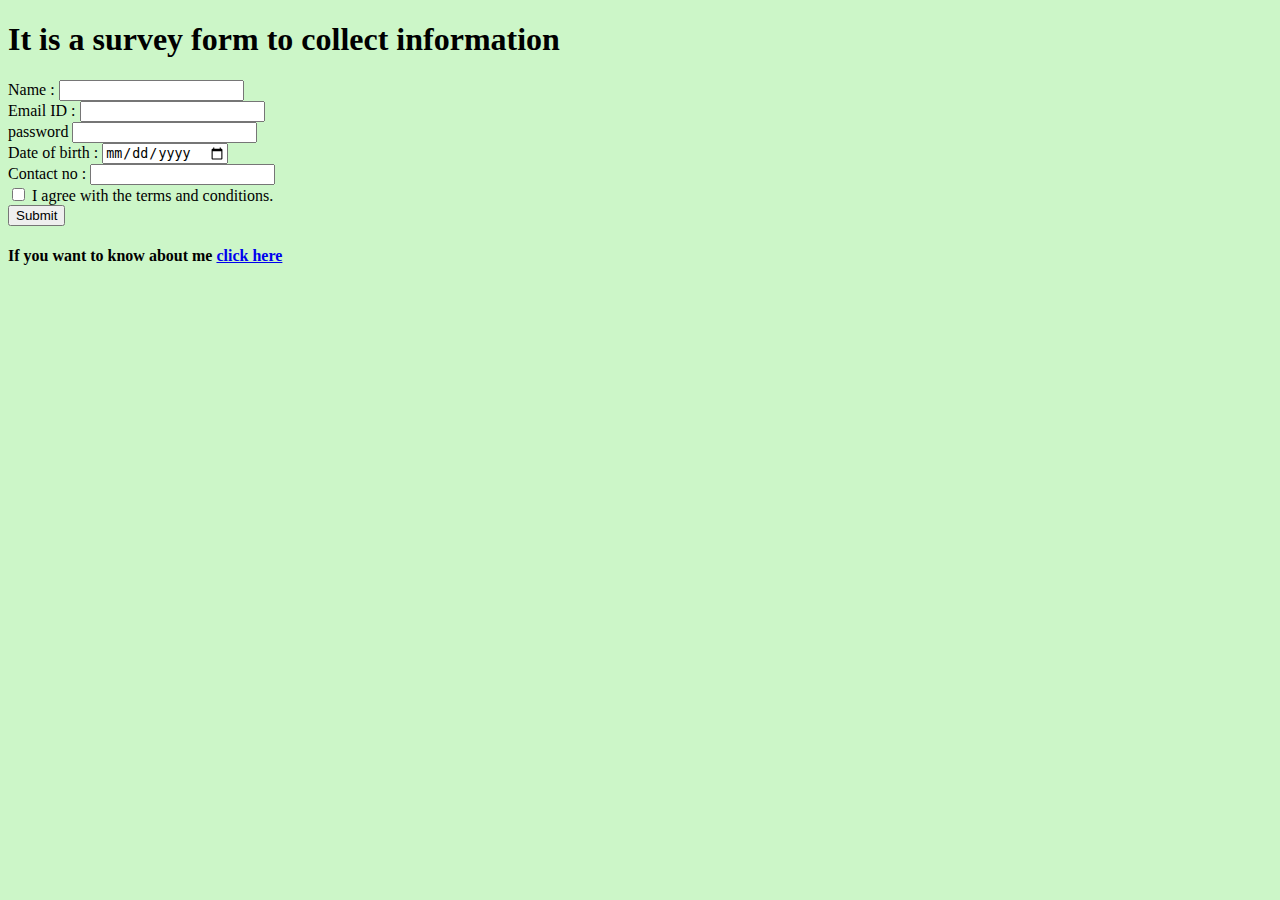
<file: index1.html>
<!DOCTYPE html>
<html lang="en" dir="ltr">

<head>
  <meta charset="utf-8">
  <title>Survey form</title>
  <link rel="stylesheet" href="css/new.css">
</head>

<body>
  <h1>It is a survey form to collect information</h1>
  <form action="mailto:hrishikeshduta2000@gmail.com" method="post" enctype="text/plain">
    <label>Name :</label>
    <input type="text" name="Name " value=""><br>
    <label>Email ID :</label>
    <input type="email" name="email " value=""><br>
    <label>password</label>
    <input type="password" name="pass " value=""><br>
    <label>Date of birth :</label>
    <input type="date" name="date " value=""><br>
    <label>Contact no :</label>
    <input type="number" name="contact no " value=""><br>
    <input type="checkbox" name="">
    <label>I agree with the terms and conditions.</label><br>
    <input type="submit" name="">
  </form>
  <h4>If you want to know about me <a href="index.html">click here</a></h4>
</body>

</html>
</file>
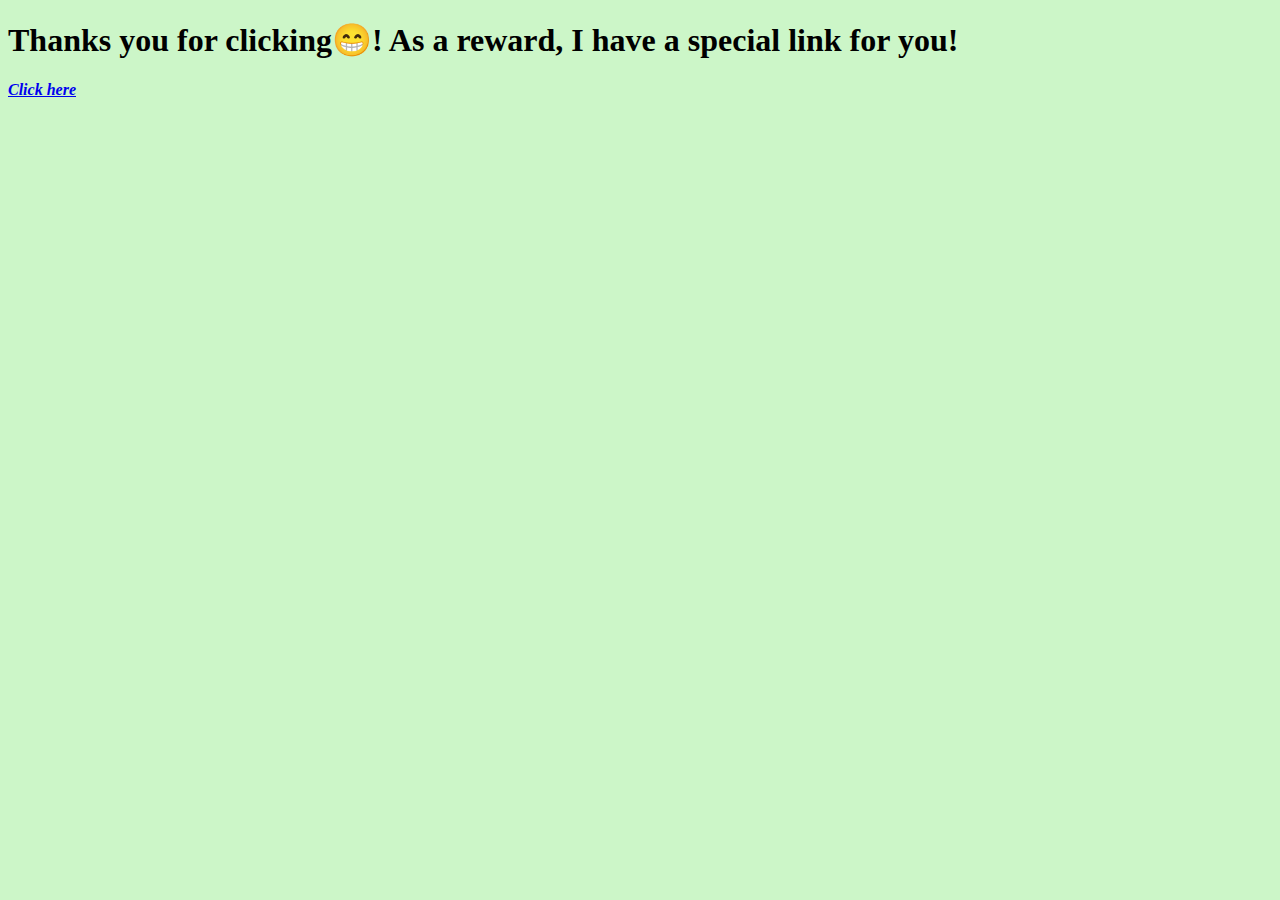
<file: index2.html>
<!DOCTYPE html>
<html lang="en" dir="ltr">

<head>
  <meta charset="utf-8">
  <title></title>
  <link rel="stylesheet" href="css/new.css">
</head>

<body>
  <h1>Thanks you for clicking😁! As a reward, I have a special link for you!</h1>
  <a href="https://www.youtube.com/watch?v=LDZX4ooRsWs"><em><strong>Click here</strong></em></a>
</body>
</html>
</file>
<file: css/new.css>
body{
    background-color: #ccf6c8;
  }
  hr{
    border-style :none;
    border-top-style : dotted;
    border-color : grey;
    border-width : 5px;
    width : 5%;
  }
  img{
    height : 300px;
    border-radius : 10% ;
  }
  h1:hover {
      color: #66BFBF;
  }
</file>
